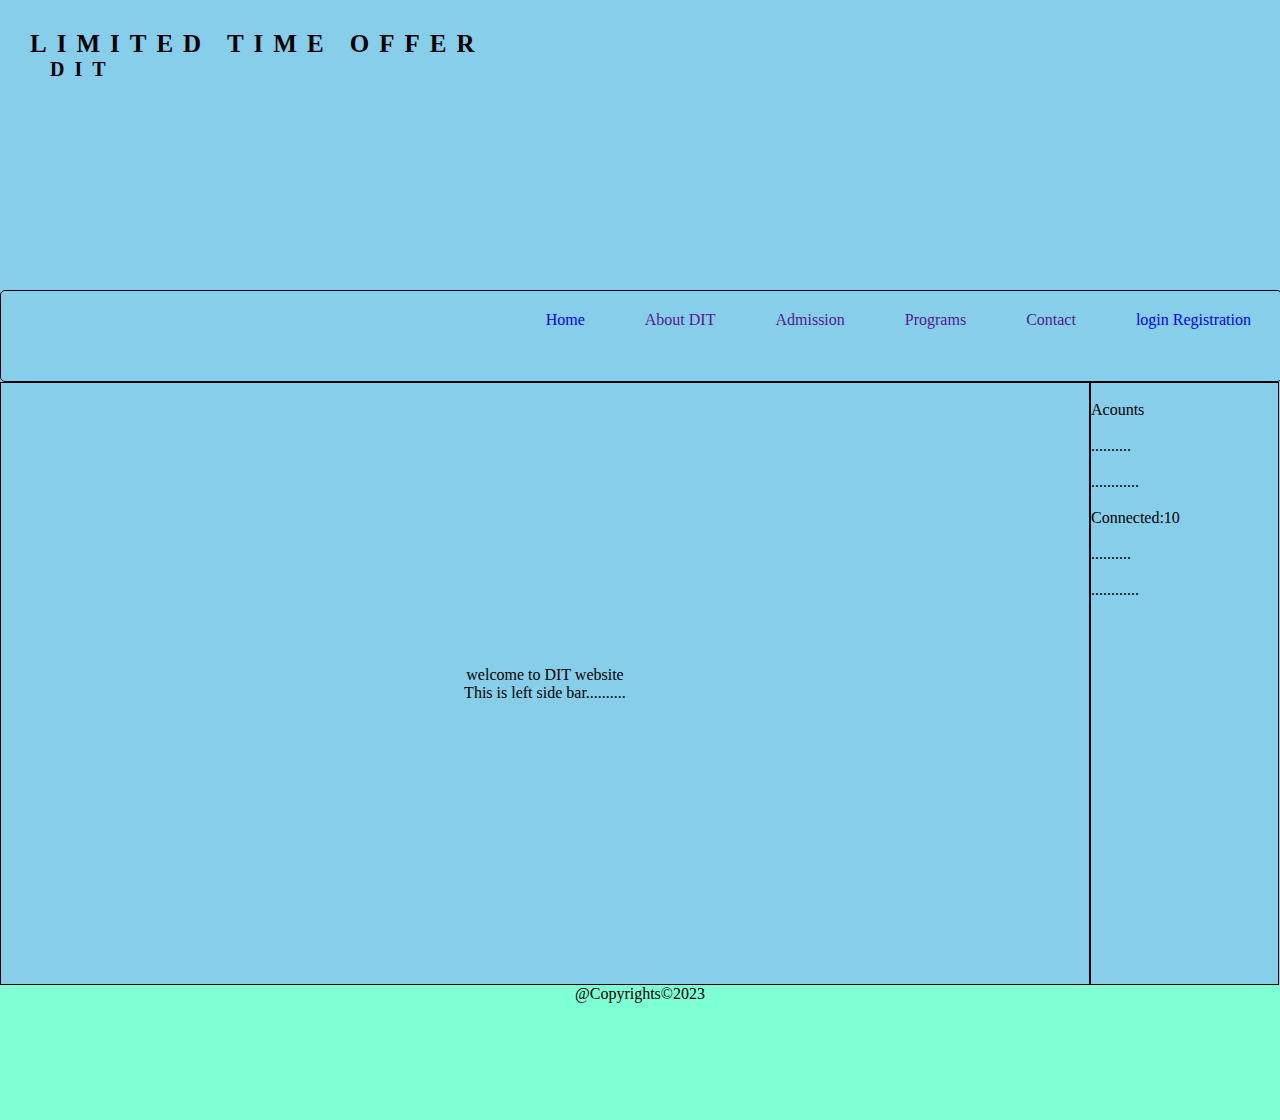
<file: TASK1/index.html>
<!DOCTYPE html>
<html lang="en">

<head>
    <meta charset="UTF-8">
    <meta http-equiv="X-UA-Compatible" content="IE=edge">
    <link rel="stylesheet" href="style.css">
    <meta name="viewport" content="width=device-width, initial-scale=1.0">
    <title>exercise1</title>
</head>

<body>
    <div class="container">
        <div class="banner">
            <div class="banner-txt">
                <h2>LIMITED TIME OFFER</h2>
                <H1>DIT</H1>
            </div>
        </div>

    </div>
    <nav>
        <ul>
            <li><a href="index.html">Home</a></li>
            <li><a href="">About DIT</a></li>
            <li><a href="">Admission</a></li>
            <li><a href="">Programs</a></li>
            <li><a href="">Contact</a></li>
            <li><a href="login.html">login Registration</a></li>
        </ul>
    </nav>
    </div>
    <div class="box">
        <div class="left-side">
            <p>welcome to DIT website</p>
            <p>This is left side bar..........</p>
        </div>
        <div class="right-side">
            <br>
            <p>Acounts</p><br>
            <p>..........</p><br>
            <p>............</p><br>
            <p>Connected:10</p><br>
            <p>..........</p><br>
            <p>............</p><br>

        </div>
    </div>
    <footer>@Copyrights&#169;2023</footer>
</body>

</html>
</file>
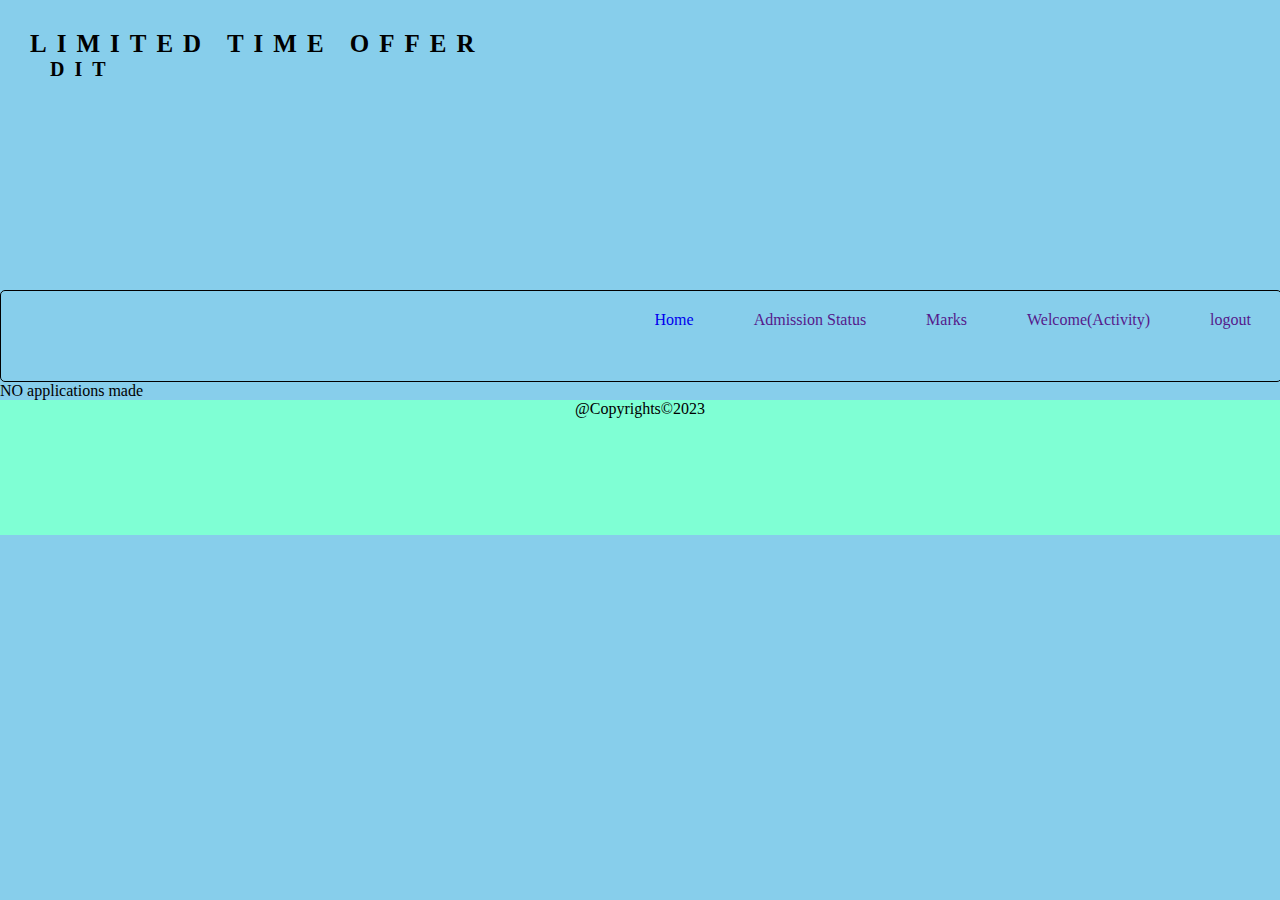
<file: TASK1/applicationstatus.html>
<!DOCTYPE html>
<html lang="en">

<head>
    <meta charset="UTF-8">
    <meta http-equiv="X-UA-Compatible" content="IE=edge">
    <link rel="stylesheet" href="style.css">
    <meta name="viewport" content="width=device-width, initial-scale=1.0">
    <title>exercise1</title>
</head>

<body>
    <div class="container">
        <div class="banner">
            <div class="banner-txt">
                <h2>LIMITED TIME OFFER</h2>
                <H1>DIT</H1>
            </div>
        </div>

    </div>
    <nav>
        <ul>
            <li><a href="index.html">Home</a></li>
            <li><a href="">Admission  Status</a></li>
            <li><a href="">Marks</a></li>
            <li><a href="">Welcome(Activity)</a></li>
            <li><a href="">logout</a></li>
        </ul>
    </nav>
    </div>
    <p>NO applications made </p>
    <footer>@Copyrights&#169;2023</footer>
</body>

</html>
</file>
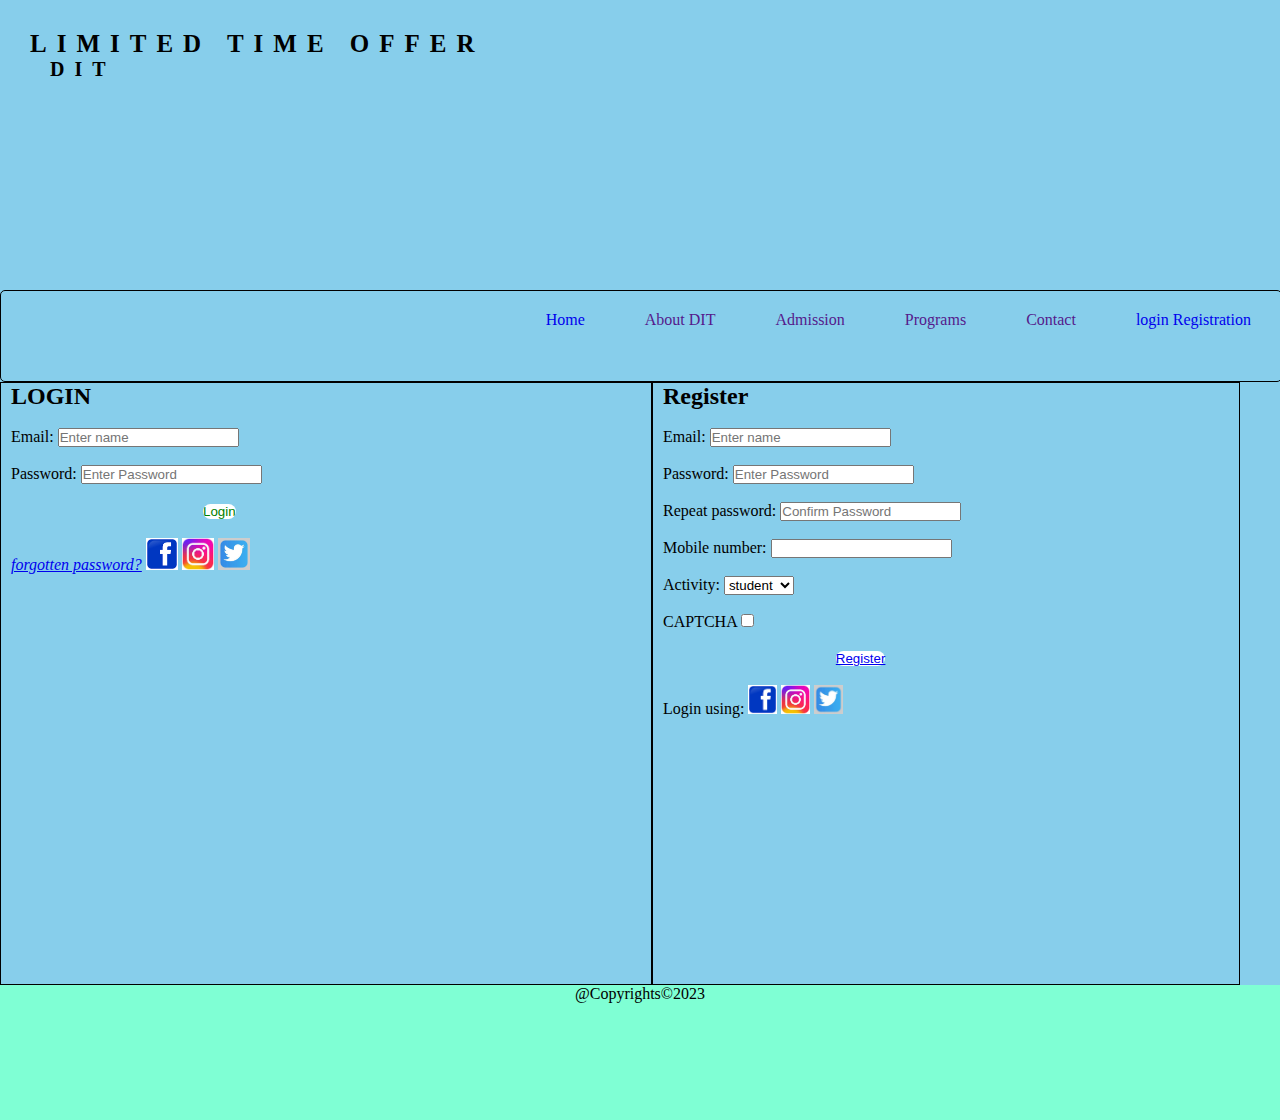
<file: TASK1/login.html>
<!DOCTYPE html>
<html lang="en">

<head>
    <meta charset="UTF-8">
    <meta http-equiv="X-UA-Compatible" content="IE=edge">
    <link rel="stylesheet" href="style.css">
    <meta name="viewport" content="width=device-width, initial-scale=1.0">
    <title>exercise1</title>
</head>

<body>
    <div class="container">
        <div class="banner">
            <div class="banner-txt">
                <h2>LIMITED TIME OFFER</h2>
                <H1>DIT</H1>
            </div>
        </div>

    </div>
    <div>
        <nav>
            <ul>
                <li><a href="index.html">Home</a></li>
                <li><a href="">About DIT</a></li>
                <li><a href="">Admission</a></li>
                <li><a href="">Programs</a></li>
                <li><a href="">Contact</a></li>
                <li><a href="login.html">login Registration</a></li>
            </ul>
        </nav>
    </div>
    <div class="box">
    <div class="login">
        <form action="" method="post">
            <h2>LOGIN</h2><br>
            Email: <input type="email" name="email" placeholder="Enter name" required><br><br>
            Password: <input type="password" name="password" placeholder="Enter Password"  required><br><br>
            <input type="submit" value="Login" class="btn"><br><br>
            <a href="passwordrecovery.html"><i>forgotten password?</i></a>
            <a href=""><img src="./images/facebook.png" alt="" width="5%"></a>
        <a href=""><img src="./images/insta.png" alt="" width="5%"></a>
        <a href=""><img src="./images/twitter.png" alt="" width="5%"></a>
        </form>
    </div>
    <div class="register">
        <form action="" method="post">
            <h2>Register</h2><br>
            Email: <input type="email" name="email" placeholder="Enter name" ><br><br>
            Password: <input type="password" name="password" placeholder="Enter Password"  ><br><br>
            Repeat password: <input type="password" name="password" placeholder="Confirm Password"  ><br><br>
            Mobile number: <input type="text"  ><br><br>
            Activity: <select name="activity" id="" >
                <option value="student">student</option>
                <option value="Teacher">Teacher</option>
            </select><BR></BR>
            CAPTCHA <input type="checkbox"  ><br><br>
           <button class="btn"> <a href="registrationform.html">Register</a></button><br><br>
        Login using:
        <a href=""><img src="./images/facebook.png" alt="" width="5%"></a>
        <a href=""><img src="./images/insta.png" alt="" width="5%"></a>
        <a href=""><img src="./images/twitter.png" alt="" width="5%"></a>

        </form>

    </div>
    </div>
    <footer>@Copyrights&#169;2023</footer>
</body>
</html>
</file>
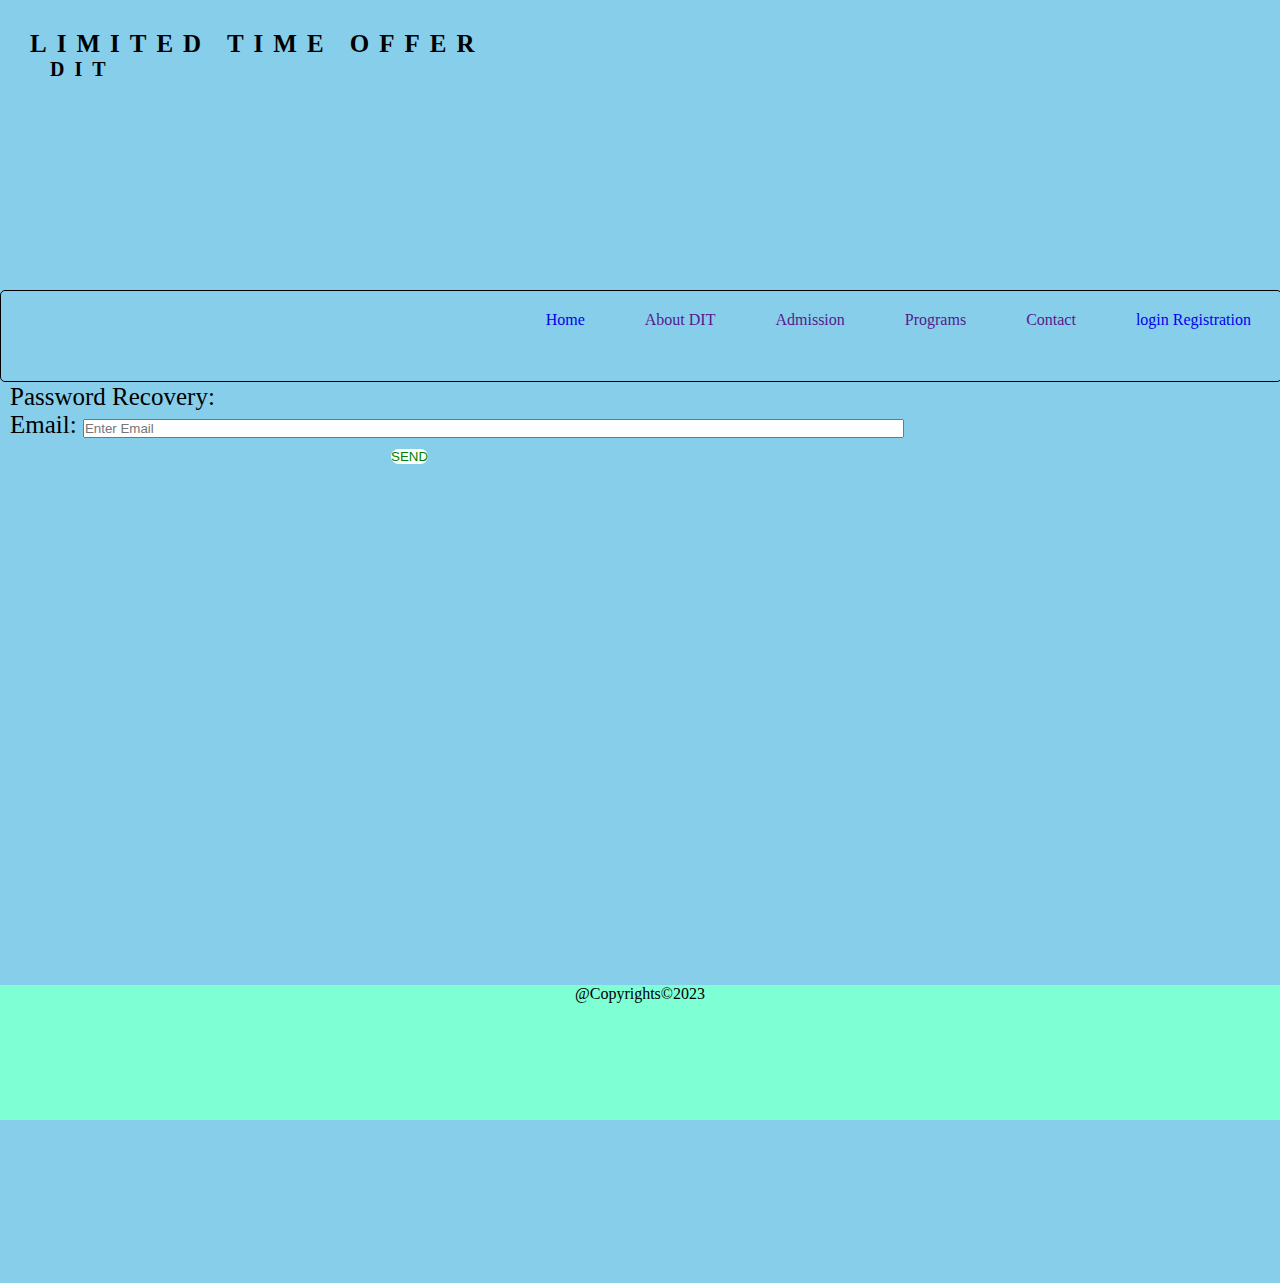
<file: TASK1/passwordrecovery.html>
<!DOCTYPE html>
<html lang="en">

<head>
    <meta charset="UTF-8">
    <meta http-equiv="X-UA-Compatible" content="IE=edge">
    <link rel="stylesheet" href="style.css">
    <meta name="viewport" content="width=device-width, initial-scale=1.0">
    <title>exercise1</title>
</head>

<body>
    <div class="container">
        <div class="banner">
            <div class="banner-txt">
                <h2>LIMITED TIME OFFER</h2>
                <H1>DIT</H1>
            </div>
        </div>

    </div>
    <nav>
        <ul>
            <li><a href="index.html">Home</a></li>
            <li><a href="">About DIT</a></li>
            <li><a href="">Admission</a></li>
            <li><a href="">Programs</a></li>
            <li><a href="">Contact</a></li>
            <li><a href="login.html">login Registration</a></li>
        </ul>
    </nav>
    </div>
    <div class="box">
        <div class="box1">
            <form action="" method="post">
                Password Recovery: <br>
                Email: <input type="email" name="emil" placeholder="Enter Email" size="100"  required ><br>
                <input type="submit" value="SEND" class="btn"><br><br>
            </form>
        </div>
    </div>
    <footer>@Copyrights&#169;2023</footer>
</body>

</html>
</file>
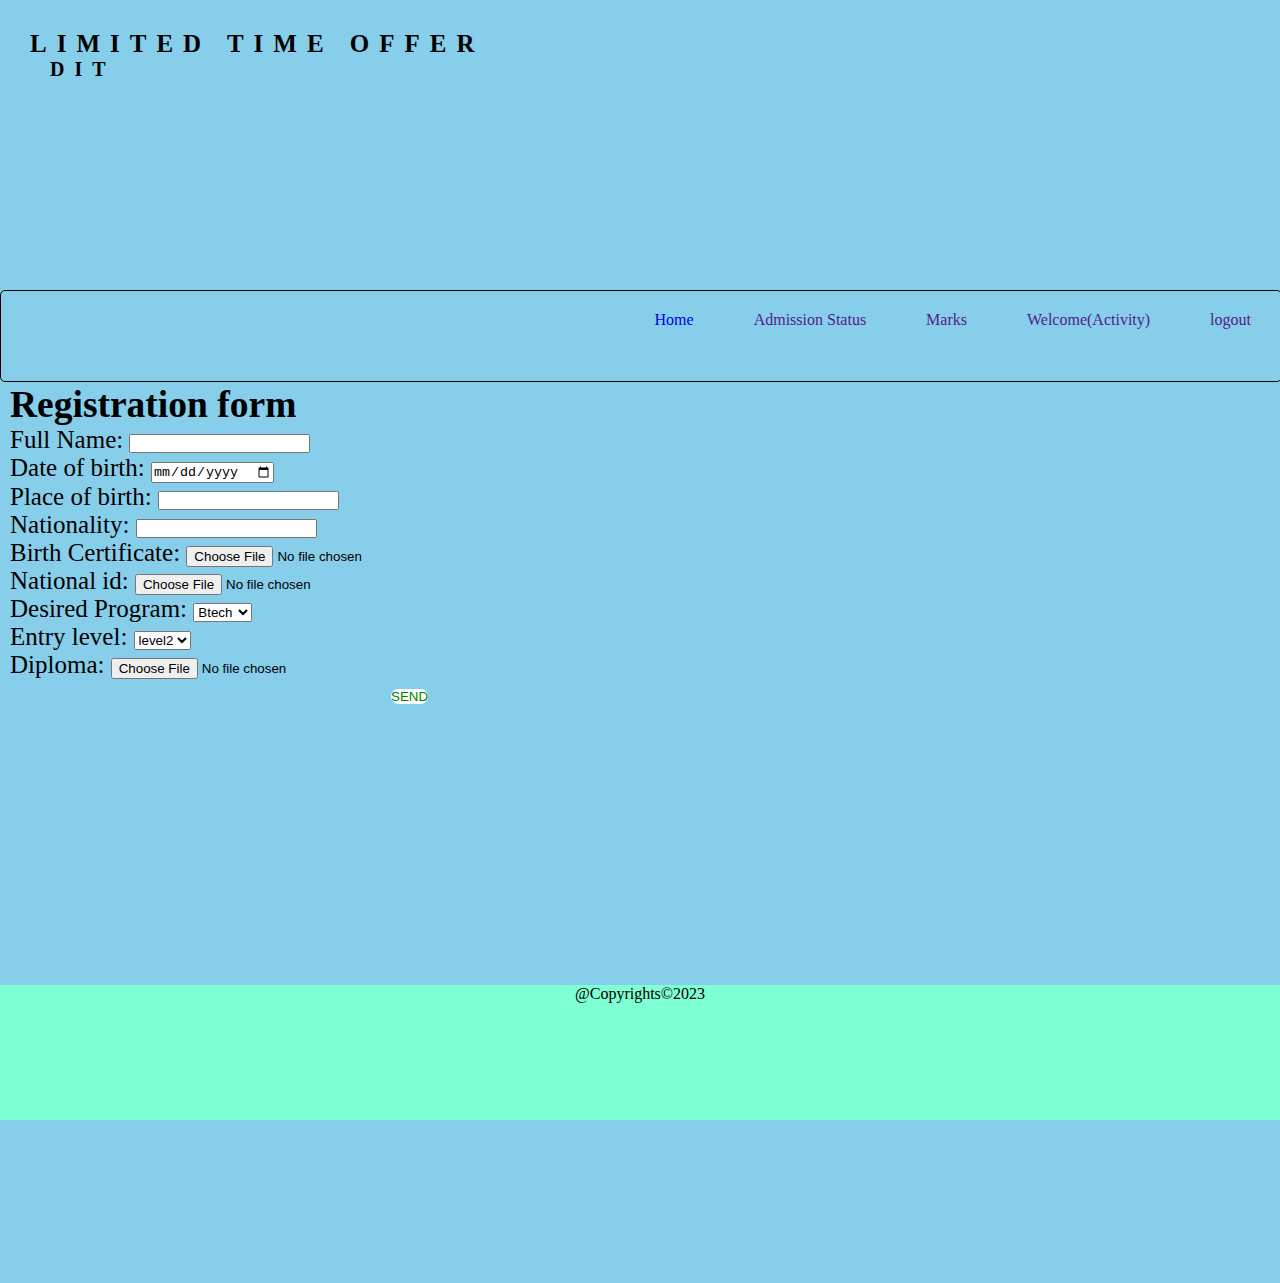
<file: TASK1/registrationform.html>
<!DOCTYPE html>
<html lang="en">

<head>
    <meta charset="UTF-8">
    <meta http-equiv="X-UA-Compatible" content="IE=edge">
    <link rel="stylesheet" href="style.css">
    <meta name="viewport" content="width=device-width, initial-scale=1.0">
    <title>exercise1</title>
</head>

<body>
    <div class="container">
        <div class="banner">
            <div class="banner-txt">
                <h2>LIMITED TIME OFFER</h2>
                <H1>DIT</H1>
            </div>
        </div>

    </div>
    <nav>
        <ul>
            <li><a href="index.html">Home</a></li>
            <li><a href="">Admission  Status</a></li>
            <li><a href="">Marks</a></li>
            <li><a href="">Welcome(Activity)</a></li>
            <li><a href="">logout</a></li>
        </ul>
    </nav>
    </div>
    <div class="box">
        <div class="box1">
            <form action="" method="post">
               <h2>Registration form </h2>
               Full Name: <input type="text" name="" id=""><br>
               Date of birth: <input type="date"><br>
               Place of birth: <input type="text"><br>
               Nationality: <input type="text"><br>
               Birth Certificate: <input type="file"><br>
               National id: <input type="file"><br>
               Desired Program: <select name="" id="">
                <option value="">Btech</option>
                <option value="">HND2</option>
               </select><br>
               Entry level: <select name="" id="">
                <option value="">level2</option>
                <option value="">level3</option>
               </select><br>
               Diploma: <input type="file"><br>
                <input type="submit" value="SEND" class="btn"><br>
            </form>
        </div>
    </div>
    <footer>@Copyrights&#169;2023</footer>
</body>

</html>
</file>
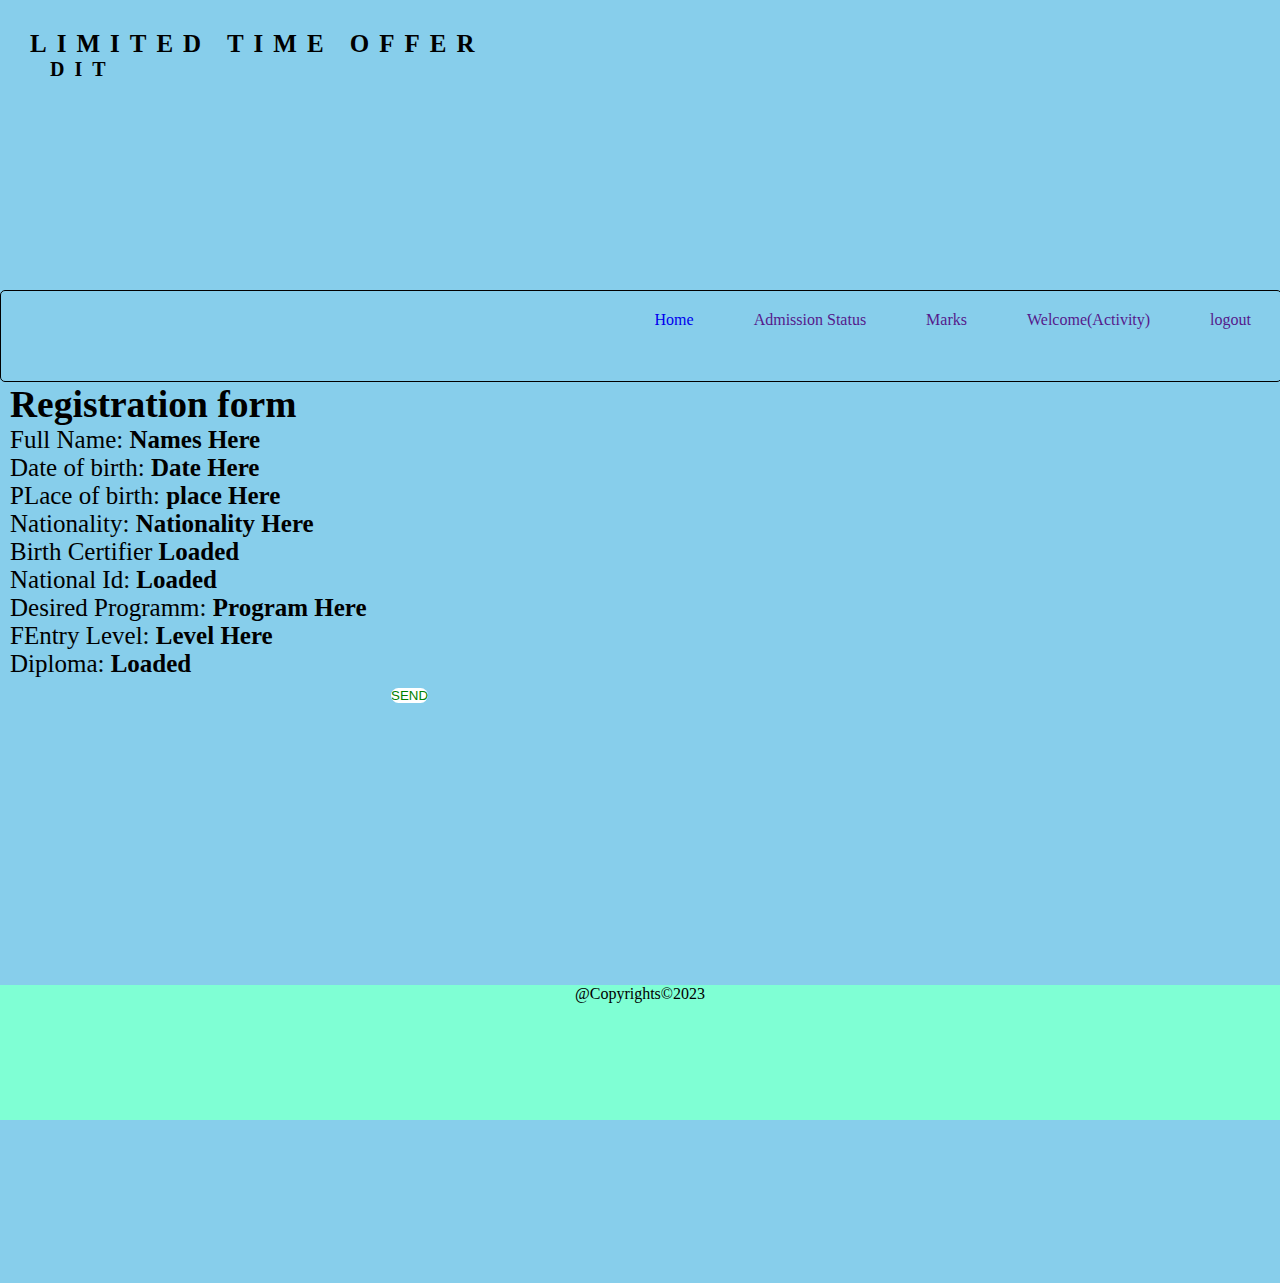
<file: TASK1/registrationINfo.html>
<!DOCTYPE html>
<html lang="en">

<head>
    <meta charset="UTF-8">
    <meta http-equiv="X-UA-Compatible" content="IE=edge">
    <link rel="stylesheet" href="style.css">
    <meta name="viewport" content="width=device-width, initial-scale=1.0">
    <title>exercise1</title>
</head>

<body>
    <div class="container">
        <div class="banner">
            <div class="banner-txt">
                <h2>LIMITED TIME OFFER</h2>
                <H1>DIT</H1>
            </div>
        </div>

    </div>
    <nav>
        <ul>
            <li><a href="index.html">Home</a></li>
            <li><a href="">Admission  Status</a></li>
            <li><a href="">Marks</a></li>
            <li><a href="">Welcome(Activity)</a></li>
            <li><a href="">logout</a></li>
        </ul>
    </nav>
    </div>
    <div class="box">
        <div class="box1">
            <form action="" method="post">
               <h2>Registration form </h2>
              <label for="">Full Name:</label>  <b class="result">Names Here</b><br>
              <label for="">Date of birth:</label>   <b class="result">Date Here</b><br>
              <label for="">PLace of birth:</label> <b class="result">place Here</b><br>
              <label for="">Nationality:</label>  <b class="result">Nationality Here</b><br>
              <label for="">Birth Certifier</label>  <b class="result">Loaded</b><br>
              <label for="">National Id:</label>  <b class="result">Loaded</b><br>
              <label for="">Desired Programm:</label>  <b class="result">Program Here</b><br>            
              <label for="">FEntry Level:</label>  <b class="result">Level Here</b><br>             
              <label for="">Diploma:</label> <b class="result">Loaded</b><br>
                <input type="submit" value="SEND" class="btn"><br>
            </form>
        </div>
    </div>
    <footer>@Copyrights&#169;2023</footer>
</body>

</html>
</file>
<file: TASK1/style.css>
*{
    margin: 0px;
    padding: 0px;
}
body{
    margin: 0px;
    text-decoration: none;
    background-color:skyblue;
}
.container{
   width:100%;
   height:30vh;
}   
.banner{
    width: 100%;
    height: 30vh;
   background-size: cover;
}
.banner-txt{    
    margin: 20px;
    padding:10px;
}
.banner-txt h2{
    letter-spacing: 10px;
    font-size: 25px;
    font-weight: bold;
}
.banner-txt h1{
    letter-spacing: 10px;
    font-size: 20px;
    padding-left: 20px;
}


nav{
    width: 100%;
    height: 10vh;
    border:solid black 1px;
    border-radius: 5px;
}
nav ul{
    display: flex;
    float: right;
}
nav ul li{
   padding:20px ;
    display: inline-block;
}
nav ul li a{
    text-decoration: none;
    padding-inline: 10px;
}

.box{
    width: 100%;
    height: 67vh;
    display: flex;
    flex-wrap: wrap;
    text-decoration: none;
}
.box1{
    margin-left: 10px;
    margin-top: .1%;
    font-size: 25px;
    height: 100vh;
    width: 100%;
    
}
.left-side{
    width: 85%;
    border: 1px solid black;
text-align: center;
align-content: center;

}
.right-side{
    width: 14.60%;
    border: 1px solid black;
    text-decoration: none;
}

footer{
    background-color: aquamarine;
    height: 15vh;
    width: 100%;
    align-items: center;
    text-align: center;
    text-decoration: none;
}
.login{
    width: 50%;
    border: 1px solid black;
    padding-left: 10px;
}
.register{
    width: 45%;
    border: 1px solid black;
    padding-left: 10px;
}
.btn{
    color: green;
    size: 12px;
    background-color: white;
    margin-left:30%;
    border: 5px green;
    border-radius: 100px;
    transition:1.5s;
}
.btn:hover{
    box-shadow: 5px 10px 50px 5px black;
}
</file>
